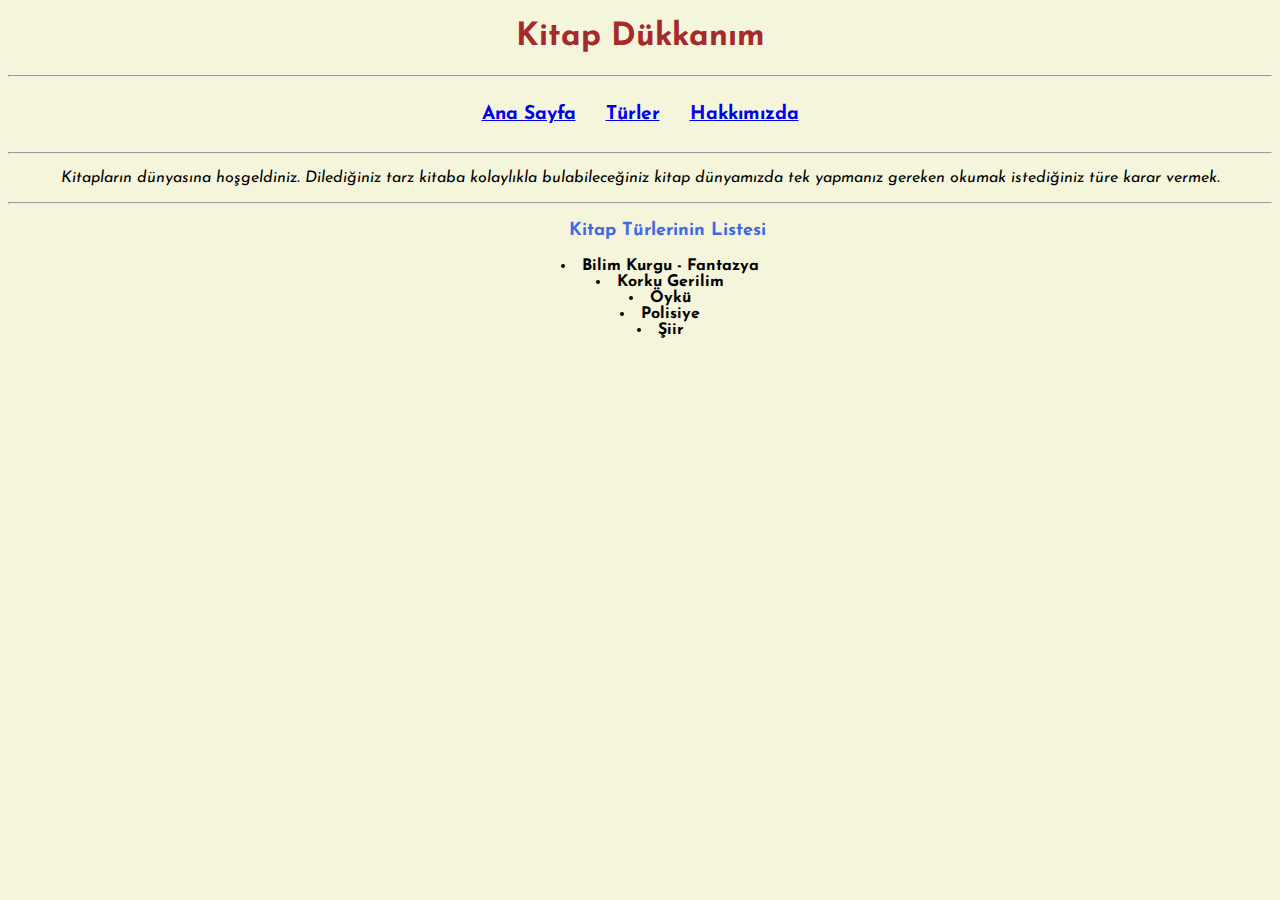
<file: index.html>
<!DOCTYPE html>
<html lang="tr">
<head>
    <meta charset="UTF-8">
    <meta name="viewport" content="width=device-width, initial-scale=1.0">
    <style>
        nav{
            color: black;
            font-size:larger;
            padding: 20px;
            font-weight: bold;
        }
        header{
            text-align: center;
            color: brown;
        }
    </style>
    <link rel="stylesheet" href="Duzenleme.css">
    <link rel="preconnect" href="https://fonts.googleapis.com">
    <link rel="preconnect" href="https://fonts.gstatic.com" crossorigin>
    <link href="https://fonts.googleapis.com/css2?family=Josefin+Sans:ital,wght@0,300;0,400;1,300;1,400&display=swap" rel="stylesheet">
    <title>Kitaplarım</title>
</head>
<body class="arka-renk">
    <header>
        <h1>Kitap Dükkanım</h1>
    </header>
    <hr>
    <nav class="hiz-orta li1">
        <a href="index.html">Ana Sayfa</a> &nbsp;  &nbsp;
        <a href="Turler.html">Türler</a> &nbsp;  &nbsp;
        <a href="Hakkimizda.html">Hakkımızda</a>
    </nav>
    <hr>
    <article class="hiz-orta">
        <p class="duz-i">
            Kitapların dünyasına hoşgeldiniz. Dilediğiniz tarz kitaba kolaylıkla bulabileceğiniz kitap dünyamızda tek yapmanız gereken okumak istediğiniz türe karar vermek.
        </p>
        <hr>
    </article>
    <article >
        <p class="hiz-orta kb">
            
           &nbsp; &nbsp; &nbsp;&nbsp;&nbsp;&nbsp; Kitap Türlerinin Listesi
        </p>
        <ul style="list-style-position: inside;" class="hiz-orta li1">
            <li>Bilim Kurgu - Fantazya</li>
            <li>Korku Gerilim</li>
            <li>Öykü</li>
            <li>Polisiye</li>
            <li>Şiir</li>
        </ul>
    </article>

    <footer>

    </footer>
</body>
</html>
</file>
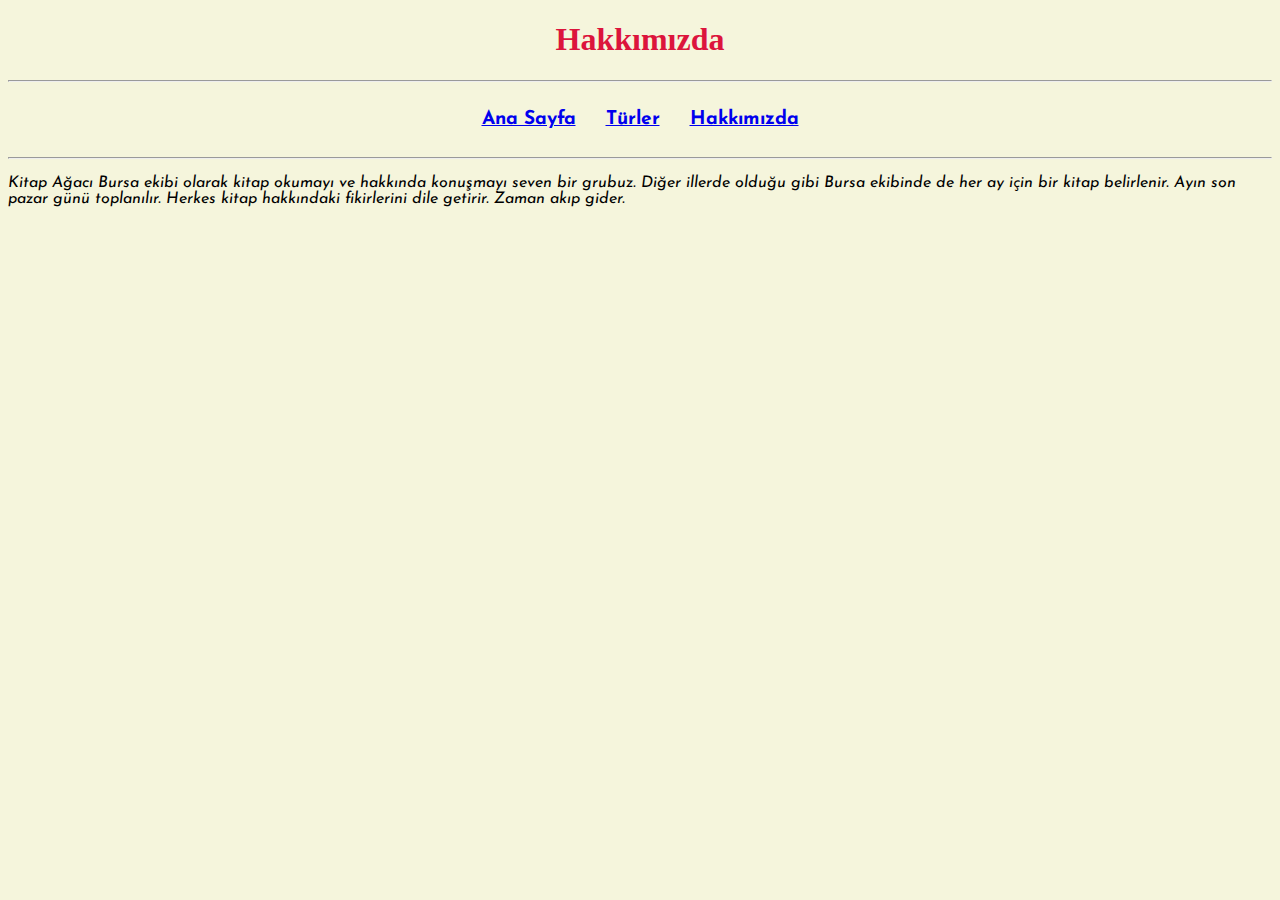
<file: Hakkimizda.html>
<!DOCTYPE html>
<html lang="en">
<head>
    <meta charset="UTF-8">
    <meta name="viewport" content="width=device-width, initial-scale=1.0">
    <style>

        nav{
            color: black;
            font-size:larger;
            padding: 20px;
            font-weight: bold;
        }
        h1{
            text-align: center;
            color:crimson;
        }

    </style>
    <link rel="stylesheet" href="Duzenleme.css">
    <link rel="preconnect" href="https://fonts.googleapis.com">
    <link rel="preconnect" href="https://fonts.gstatic.com" crossorigin>
    <link href="https://fonts.googleapis.com/css2?family=Josefin+Sans:ital,wght@0,300;0,400;1,300;1,400&display=swap" rel="stylesheet">
    <title>Hakkımızda</title>
</head>
<body class="arka-renk">
    <h1>Hakkımızda</h1>

    <hr>
    <nav class="hiz-orta li1">
        <a href="index.html">Ana Sayfa</a> &nbsp;  &nbsp;
        <a href="Turler.html">Türler</a> &nbsp;  &nbsp;
        <a href="Hakkimizda.html">Hakkımızda</a>
    </nav>

    <hr>

    <p class="duz-i">
        Kitap Ağacı Bursa ekibi olarak kitap okumayı ve hakkında konuşmayı seven bir grubuz. Diğer illerde olduğu gibi Bursa ekibinde de her ay için bir kitap belirlenir. Ayın son pazar günü toplanılır. Herkes kitap hakkındaki fikirlerini dile getirir. Zaman akıp gider.
    </p>
    
</body>
</html>
</file>
<file: Duzenleme.css>
/*
font-family: 'Josefin Sans', sans-serif;
*/
header{
    font-family: 'Josefin Sans', sans-serif;
}

/*style="list-style-position: inside; vertical-align:middle; text-align: center;"*/

.hiz-orta{
    text-align: center;
}
.kb{
    font-weight: bold;
    font-size: large;
    font-family:'Josefin Sans', 'sans-serif';
    color:royalblue;
}
.li1{
    font-family: 'Josefin Sans', 'sans-serif';
    font-weight: bold;
}
.duz-i{
    font-family: 'Josefin Sans', 'sans-serif';
    font-style: italic;
}

.arka-renk{
    background-color:beige;
}
</file>
